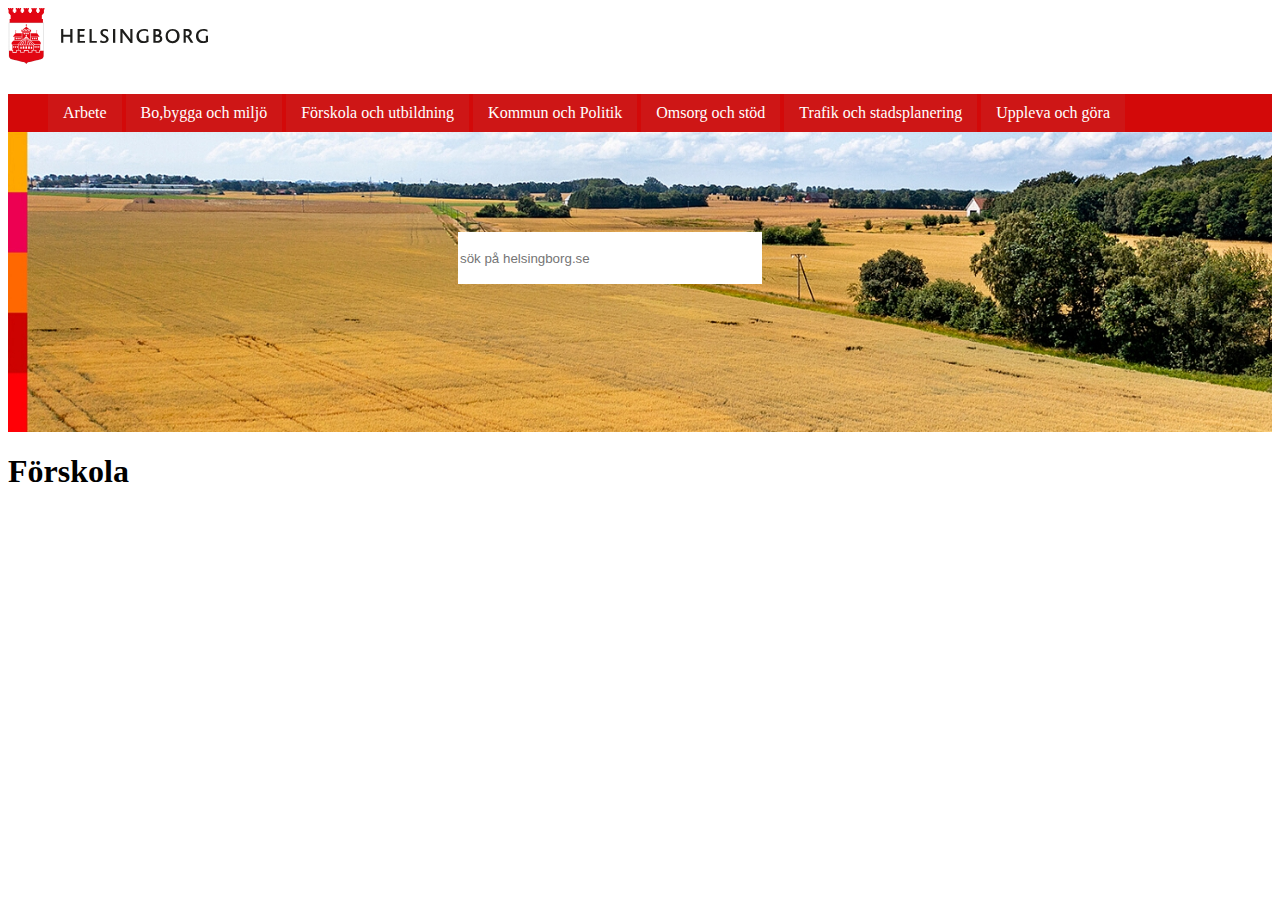
<file: kommun.html>
<!DOCTYPE html>
<html lang="en">
<head>
    <meta charset="UTF-8">
    <meta http-equiv="X-UA-Compatible" content="IE=edge">
    <meta name="viewport" content="width=device-width, initial-scale=1.0">
    <title>Document</title>
    <link rel="stylesheet" href="style.css" type="text/css">
</head>
<body>
    <div class="logo">
        <a href="index.html">
            <img src="Helsingborg.svg" alt="helsingborg">
        </a>    
    </div>
    <div>
<ul class="logos"

    </div>
    <nav class="menu">

      <ul class="links">
        <li class="link">
            <a class="arbete.html" href="">Arbete</a>
        </li>
        <li class="link">
            <a href="bo.html">Bo,bygga och miljö</a>
        </li>
        <li class="link">
            <a href="forskola.html">Förskola och utbildning</a>
        </li>
        <li class="link">
            <a href="kommun.html">Kommun och Politik</a> 
        </li>
        <li class="link">
            <a href="omsorg.html">Omsorg och stöd</a>
        </li>
        <li class="link">
            <a href="trafik.html">Trafik och stadsplanering</a>
        </li>
        <li class="link">
            <a href="uppleva.html">Uppleva och göra</a>
        </li>
      </ul>
    </nav>


    <div class="head">
 <form action="">
        <input id="mysearch" name ="searchitem" placeholder="sök på helsingborg.se">
        </form>
    </div>
    <h1> Förskola </h1>

</body>
</html>
</file>
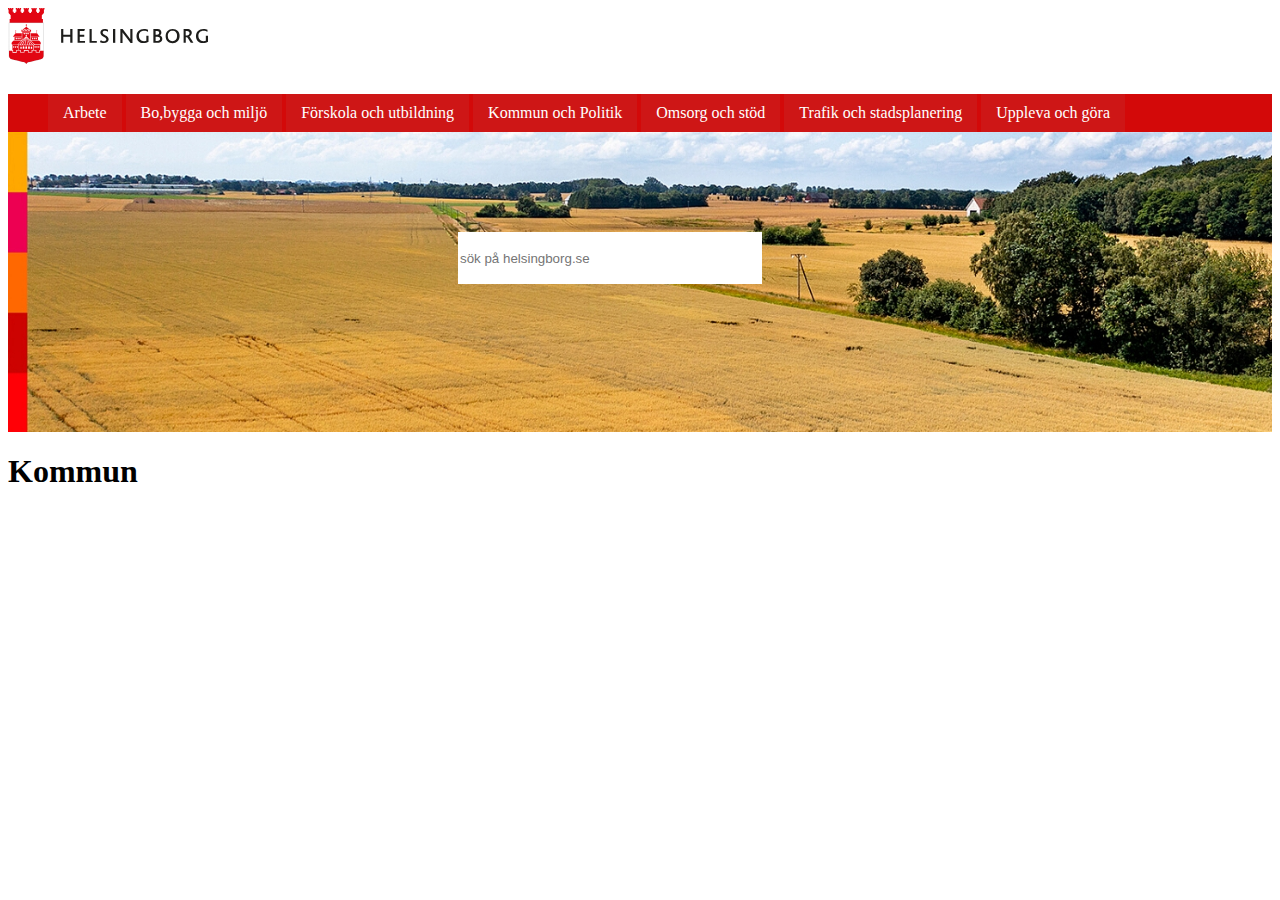
<file: omsorg.html>
<!DOCTYPE html>
<html lang="en">
<head>
    <meta charset="UTF-8">
    <meta http-equiv="X-UA-Compatible" content="IE=edge">
    <meta name="viewport" content="width=device-width, initial-scale=1.0">
    <title>Document</title>
    <link rel="stylesheet" href="style.css" type="text/css">
</head>
<body>
    <div class="logo">
        <a href="index.html">
            <img src="Helsingborg.svg" alt="helsingborg">
        </a>    
    </div>
    <div>
<ul class="logos"

    </div>
    <nav class="menu">

      <ul class="links">
        <li class="link">
            <a class="arbete.html" href="">Arbete</a>
        </li>
        <li class="link">
            <a href="bo.html">Bo,bygga och miljö</a>
        </li>
        <li class="link">
            <a href="forskola.html">Förskola och utbildning</a>
        </li>
        <li class="link">
            <a href="kommun.html">Kommun och Politik</a> 
        </li>
        <li class="link">
            <a href="omsorg.html">Omsorg och stöd</a>
        </li>
        <li class="link">
            <a href="trafik.html">Trafik och stadsplanering</a>
        </li>
        <li class="link">
            <a href="uppleva.html">Uppleva och göra</a>
        </li>
      </ul>
    </nav>


    <div class="head">
 <form action="">
        <input id="mysearch" name ="searchitem" placeholder="sök på helsingborg.se">
        </form>
    </div>
    <h1> Kommun </h1>

</body>
</html>
</file>
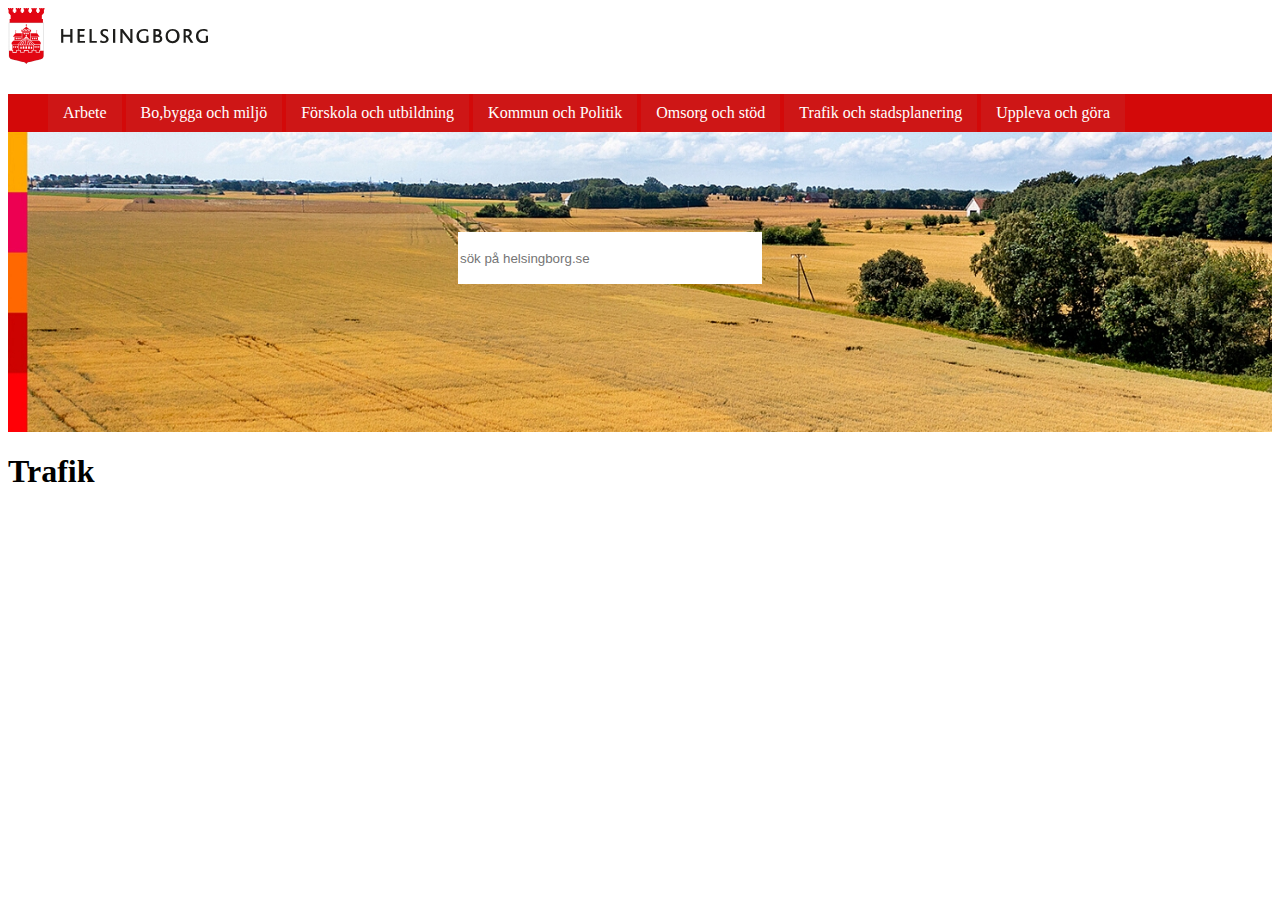
<file: trafik.html>
<!DOCTYPE html>
<html lang="en">
<head>
    <meta charset="UTF-8">
    <meta http-equiv="X-UA-Compatible" content="IE=edge">
    <meta name="viewport" content="width=device-width, initial-scale=1.0">
    <title>Document</title>
    <link rel="stylesheet" href="style.css" type="text/css">
</head>
<body>
    <div class="logo">
        <a href="index.html">
            <img src="Helsingborg.svg" alt="helsingborg">
        </a>    
    </div>
    <div>
<ul class="logos"

    </div>
    <nav class="menu">

      <ul class="links">
        <li class="link">
            <a class="arbete.html" href="">Arbete</a>
        </li>
        <li class="link">
            <a href="bo.html">Bo,bygga och miljö</a>
        </li>
        <li class="link">
            <a href="forskola.html">Förskola och utbildning</a>
        </li>
        <li class="link">
            <a href="kommun.html">Kommun och Politik</a> 
        </li>
        <li class="link">
            <a href="omsorg.html">Omsorg och stöd</a>
        </li>
        <li class="link">
            <a href="trafik.html">Trafik och stadsplanering</a>
        </li>
        <li class="link">
            <a href="uppleva.html">Uppleva och göra</a>
        </li>
      </ul>
    </nav>


    <div class="head">
 <form action="">
        <input id="mysearch" name ="searchitem" placeholder="sök på helsingborg.se">
        </form>
    </div>
    <h1> Trafik </h1>

</body>
</html>
</file>
<file: style.css>
body{
    background-color: white;
}

a{
    text-decoration: none;
}
.logo{
width: 200px;
height: 70px;
}

.logos{
    padding: 0px;
}

.menu{
    background-color: rgb(211, 9, 9);
}
.links a{
    background-color: rgb(206, 22, 22);
    color: white;
    text-align: center;
    text-decoration: none;
   display: inline-block;
   padding: 10px 15px;
}

.link{
    text-align: center;
    display: inline-block;
    background-color: red;
    
}
 
.head{
    background-image:url("startsida.jpg");
    background-size: cover;
    width: 100%;
    height: 300px;
    position: relative;
 
}

form {
position: absolute;
margin: 100px;
left: 350px;
right: 50px;
}

input{
    width: 300px;
    height: 50px;
    border-style:none; 
}
</file>
